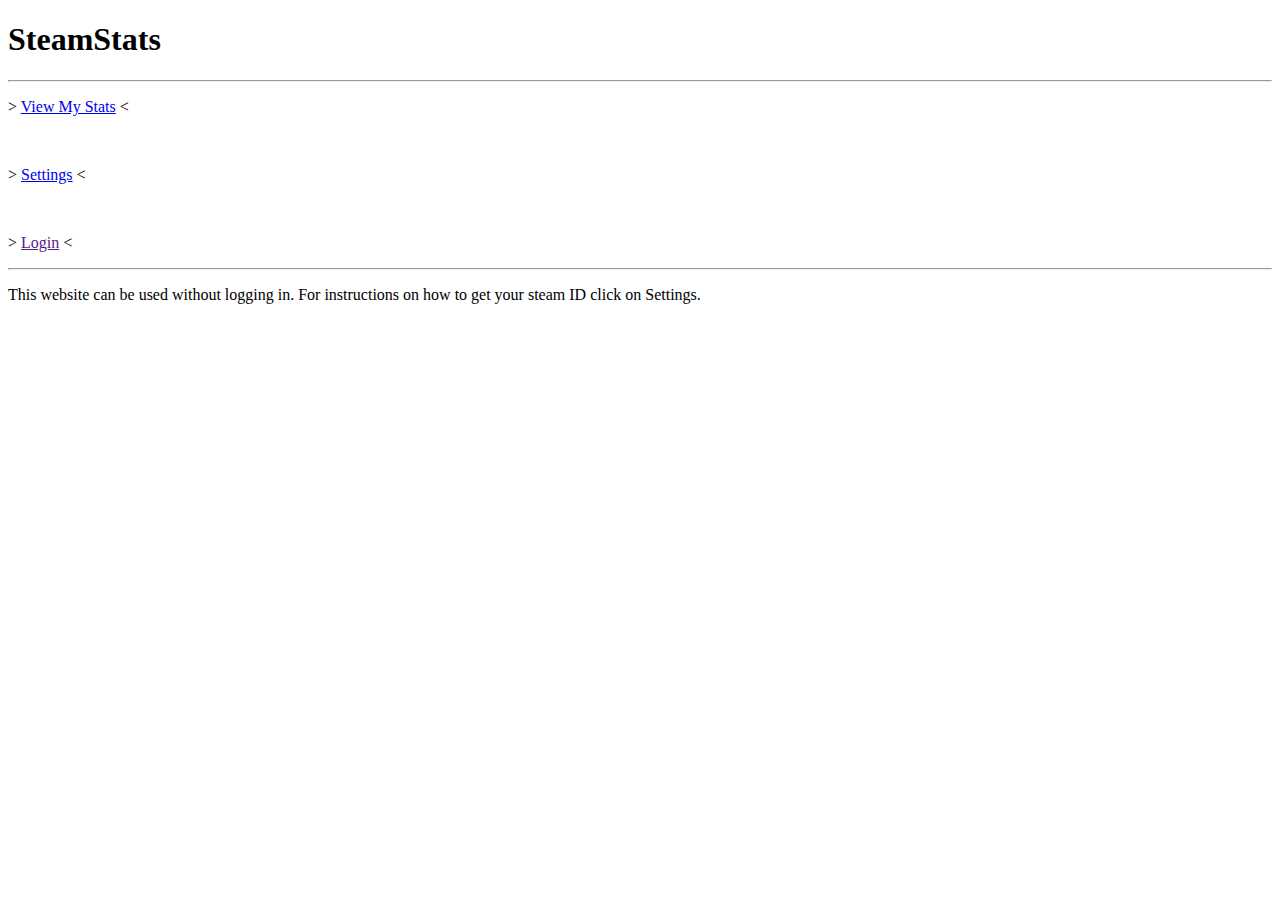
<file: src/main/resources/templates/index.html>
<!DOCTYPE html>
<html xmlns:th="https://www.thymeleaf.org">

<head th:replace="fragments :: head"></head>
<body>

<div th:replace="fragments :: header"></div>

<!-- Begin page content -->
<main role="main" class="container">
    <div class="steamUser-container">
        <h1>Steam<span class="title2">Stats</span></h1>
        <hr class="decoration">
        <p class="menuIcons">> <a href="/search">View My Stats</a> <</p> <br>
        <p class="menuIcons">> <a href="https://help.steampowered.com/en/faqs/view/2816-BE67-5B69-0FEC" target="_blank">Settings</a> <</p> <br>
        <p class="menuIcons">> <a href="">Login</a> <</p>
        <hr class="decoration">
        <p class="instructions">This website can be used without logging in. For instructions on how to get your steam ID click on Settings.</p>
    </div>
</main>


</body>
</html>
</file>
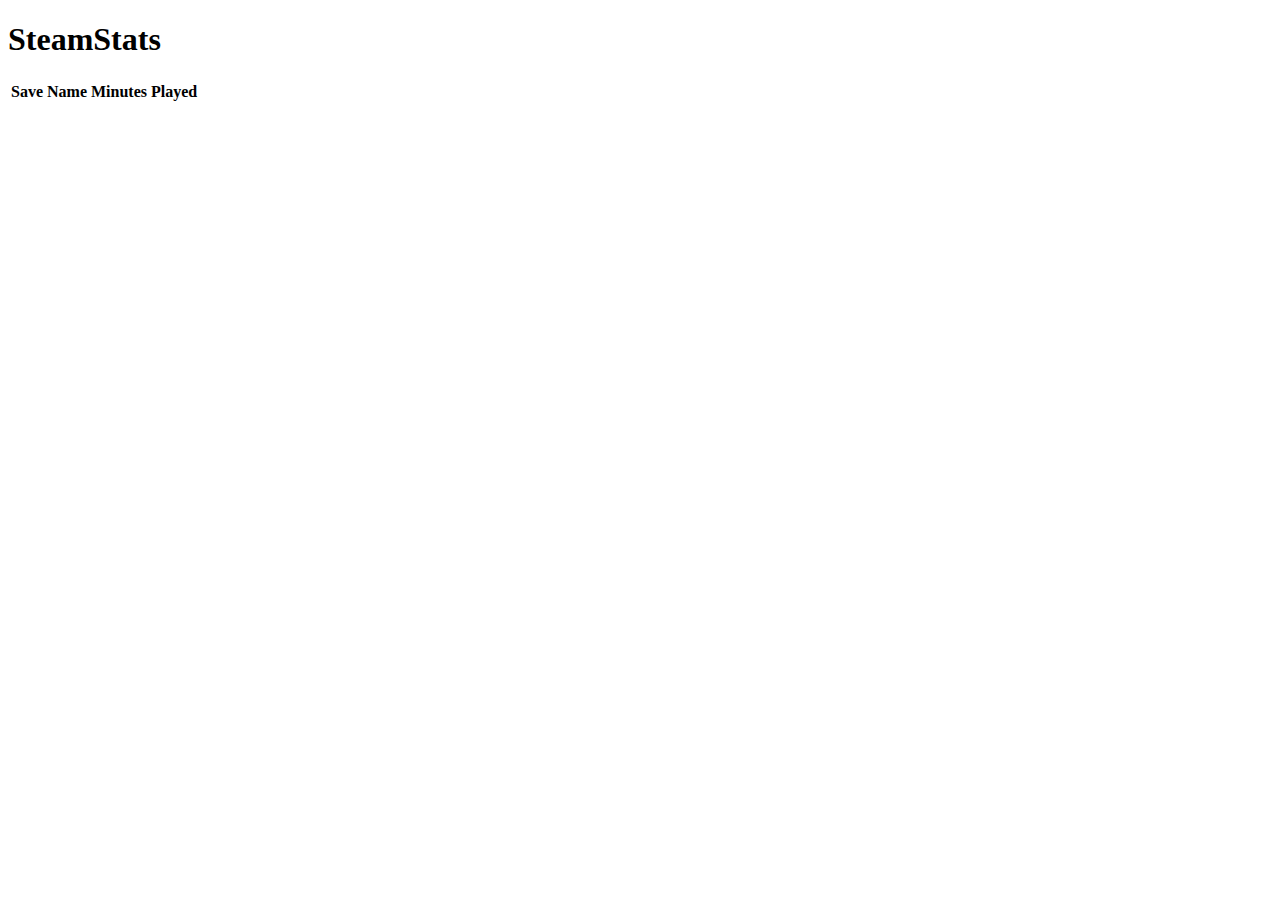
<file: src/main/resources/templates/stats.html>
<!DOCTYPE html>
<html xmlns:th="https://www.thymeleaf.org">

<head th:replace="fragments :: head"></head>
<body>

<div th:replace="fragments :: header"></div>

<!-- Begin page content -->
<main role="main" class="container">

    <div class="steamUser-container">
        <h1>Steam<span class="title2">Stats</span></h1>
        <p th:text="${steamName} + '\'s Recent Activity'"/>
        <table class="statsTable">
            <thead>
            <tr>
                <th>Save Name</th>
                <th>Minutes Played</th>
            </tr>
            </thead>
            <tbody>
            <tr th:each="game, iter : ${games}">
                <td class="gameKey" th:text="${iter.count} + '. ' + ${game.key}"></td>
                <td th:text="${game.value}"></td>
            </tr>
            </tbody>
            <tr>
                <td></td>
                <td th:text="${#aggregates.sum(games.values())}"></td>
            </tr>
        </table>
    </div>
</main>

</body>
</html>
</file>
